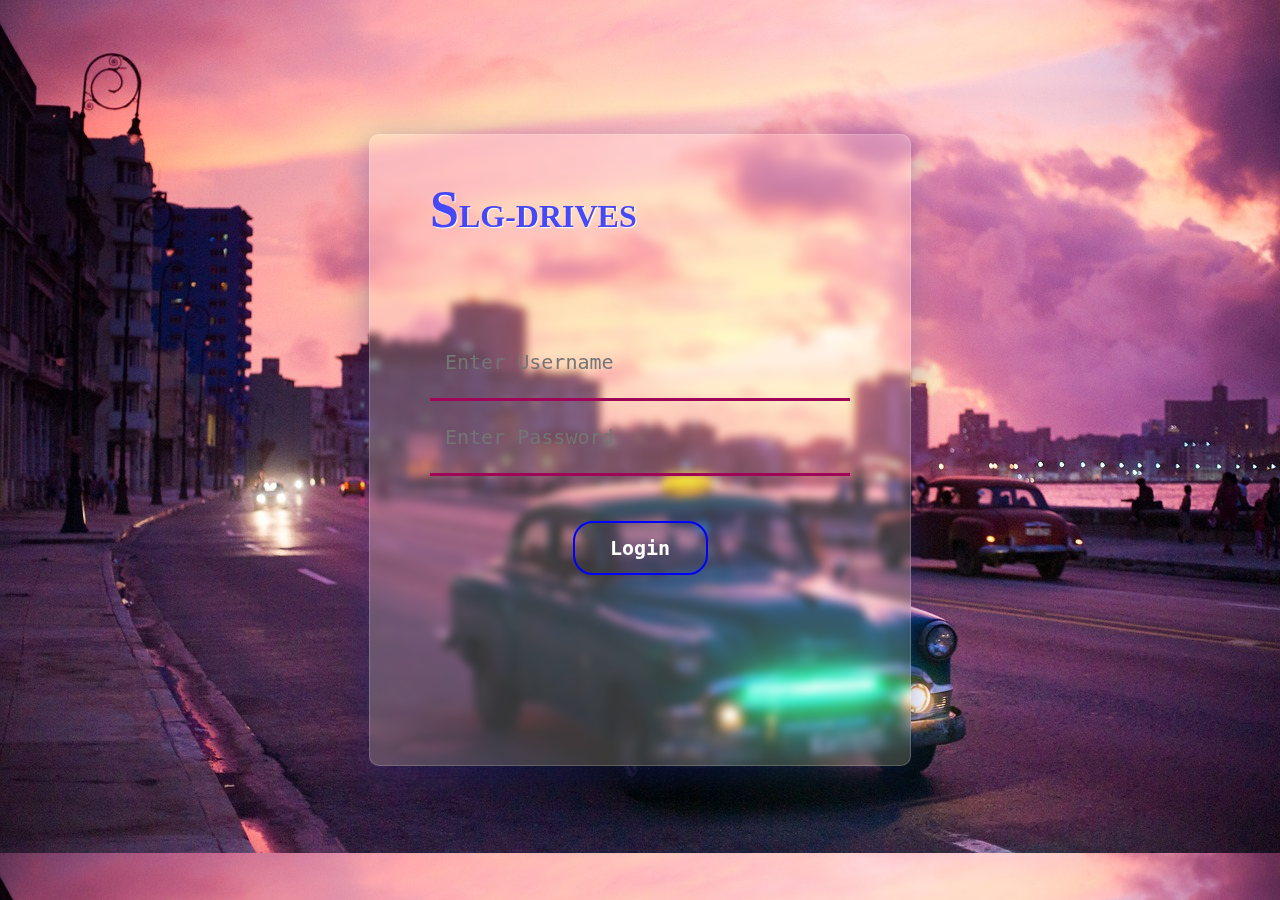
<file: WORKSHOP/index.html>
<!DOCTYPE html>
<html lang="en">
<head>
    <meta charset="UTF-8">
    <meta name="viewport" content="width=device-width, initial-scale=1.0">
    <title>SLG-DRIVES</title>
    <link rel="stylesheet" href="./index.css">
</head>
<body>
    
    <div class="landinpage">
      <div class="form">
        <form onsubmit="login(event)">
          <h1>SLG-DRIVES</h1>
            <input type="text" placeholder="enter username" id="user">
            <input type="password" placeholder="enter password">
            <button>Login</button>
        </form>
        
      </div>
    </div>
    <script src="./index.js"></script>
</body>
</html>
</file>
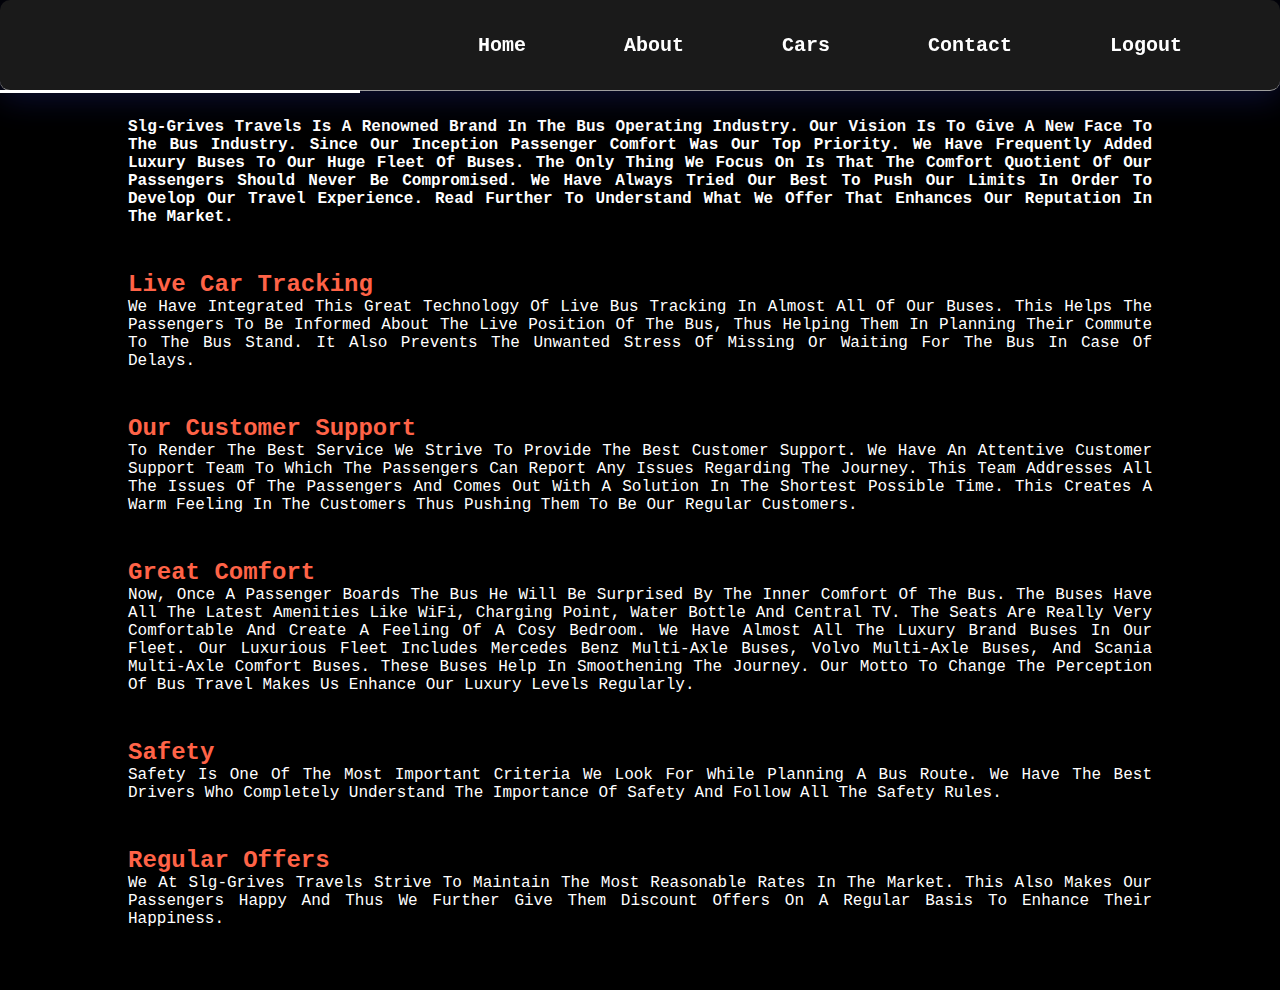
<file: WORKSHOP/about.html>
<!DOCTYPE html>
<html lang="en">

<head>
    <meta charset="UTF-8">
    <meta name="viewport" content="width=device-width, initial-scale=1.0">
    <title>slg-grives</title>
    <link rel="stylesheet" href="./home.css">
    <link rel="stylesheet" href="./about.css">
</head>

<body>
    <div class="homepage">
        <div class="navbar">
            <div class="logo">
            </div>
            <div class="links">
                <ul>
                    <li><a href="./home.html">home</a></li>
                    <li><a href="./about.html">about</a></li>
                    <li><a href="./cars.html">cars</a></li>
                    <li><a href="./contact.html">contact</a></li>
                    <li><a href="./index.html">Logout</a></li>
                </ul>
            </div>
        </div>
        <div class="about">
            <h4>
                slg-grives Travels is a renowned brand in the bus operating industry. Our vision is to give a new face to
                the bus industry. Since our inception passenger comfort was our top priority. We have frequently added
                luxury buses to our huge fleet of buses. The only thing we focus on is that the comfort quotient of our
                passengers should never be compromised. We have always tried our best to push our limits in order to
                develop our travel experience. Read further to understand what we offer that enhances our reputation in
                the market.

                <h2> Live car Tracking </h2>
                We have integrated this great technology of live bus tracking in almost all of our buses. This helps the
                passengers to be informed about the live position of the bus, thus helping them in planning their
                commute to the bus stand. It also prevents the unwanted stress of missing or waiting for the bus in case
                of delays.

                <h2> Our Customer Support </h2>
                To render the best service we strive to provide the best customer support. We have an attentive customer
                support team to which the passengers can report any issues regarding the journey. This team addresses
                all the issues of the passengers and comes out with a solution in the shortest possible time. This
                creates a warm feeling in the customers thus pushing them to be our regular customers.

                <h2>Great Comfort </h2>
                Now, once a passenger boards the bus he will be surprised by the inner comfort of the bus. The buses
                have all the latest amenities like WiFi, charging point, water bottle and central TV. The seats are
                really very comfortable and create a feeling of a cosy bedroom. We have almost all the luxury brand
                buses in our fleet. Our luxurious fleet includes Mercedes Benz Multi-axle buses, Volvo Multi-axle buses,
                and Scania Multi-axle comfort buses. These buses help in smoothening the journey. Our motto to change
                the perception of bus travel makes us enhance our luxury levels regularly.

                <h2>Safety </h2>
                Safety is one of the most important criteria we look for while planning a bus route. We have the best
                drivers who completely understand the importance of safety and follow all the safety rules.

                <h2> Regular Offers </h2>
                We at slg-grives Travels strive to maintain the most reasonable rates in the market. This also makes our
                passengers happy and thus we further give them discount offers on a regular basis to enhance their
                happiness.
            </h4>
        </div>
    </div>
</body>

</html>
</file>
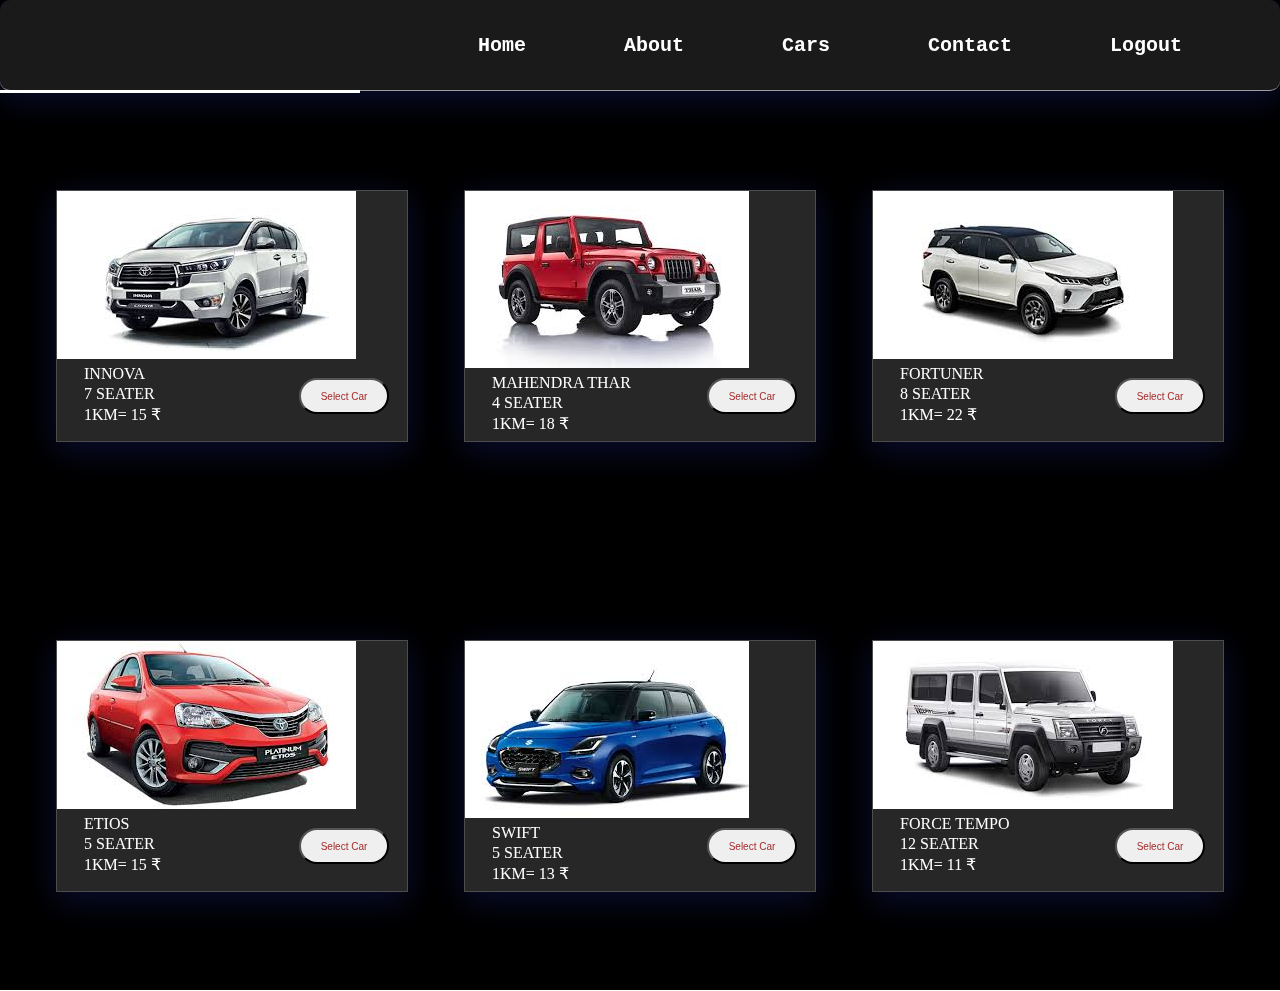
<file: WORKSHOP/cars.html>
<!DOCTYPE html>
<html lang="en">

<head>
    <meta charset="UTF-8">
    <meta name="viewport" content="width=device-width, initial-scale=1.0">
    <title>slg-grives</title>
    <link rel="stylesheet" href="./home.css">
    <link rel="stylesheet" href="./cars.css">
</head>

<body>
    <div class="homepage">
        <div class="navbar">
            <div class="logo">
            </div>
            <div class="links">
                <ul>
                    <li><a href="./home.html">home</a></li>
                    <li><a href="./about.html">about</a></li>
                    <li><a href="">cars</a></li>
                    <li><a href="./contact.html">contact</a></li>
                    <li><a href="./index.html">Logout</a></li>
                </ul>
            </div>
        </div>
        <div class="mcar">
            <div class="carsi">
                <img src="./images/innova.jpeg" alt="">
                <p>INNOVA</p>
                <P>7 SEATER</P>
                <p>1KM= 15 ₹</p>
                <button>Select Car</button>
                
            </div>
            <div class="carsi">
                <img src="./images/thar.jpeg" alt="">
                <p>MAHENDRA THAR</p>
                <P>4 SEATER</P>
                <p>1KM= 18 ₹</p>
                <button>Select Car</button>

                

            </div>
            <div class="carsi">
                <img src="./images/for.jpeg" alt="">
                <p>FORTUNER</p>
                <P>8 SEATER</P>
                <p>1KM= 22 ₹</p>
                <button>Select Car</button>

                

            </div>
            <div class="carsi">
                <img src="./images/eto.jpeg" alt="">
                <p>ETIOS</p>
                <P>5 SEATER</P>
                <p>1KM= 15 ₹</p>
                <button>Select Car</button>

                

            </div>
            <div class="carsi">
                <img src="./images/swift.jpeg" alt="">
                <p>SWIFT</p>
                <P>5 SEATER</P>
                <p>1KM= 13 ₹</p>
                <button>Select Car</button>


            </div>
            <div class="carsi">
                <img src="./images/tempo.jpeg" alt="">
                <p>FORCE TEMPO</p>
                <P>12 SEATER</P>
                <p>1KM= 11 ₹</p>
                <button>Select Car</button>

                

            </div>

        </div>

    </div>

</body>

</html>
</file>
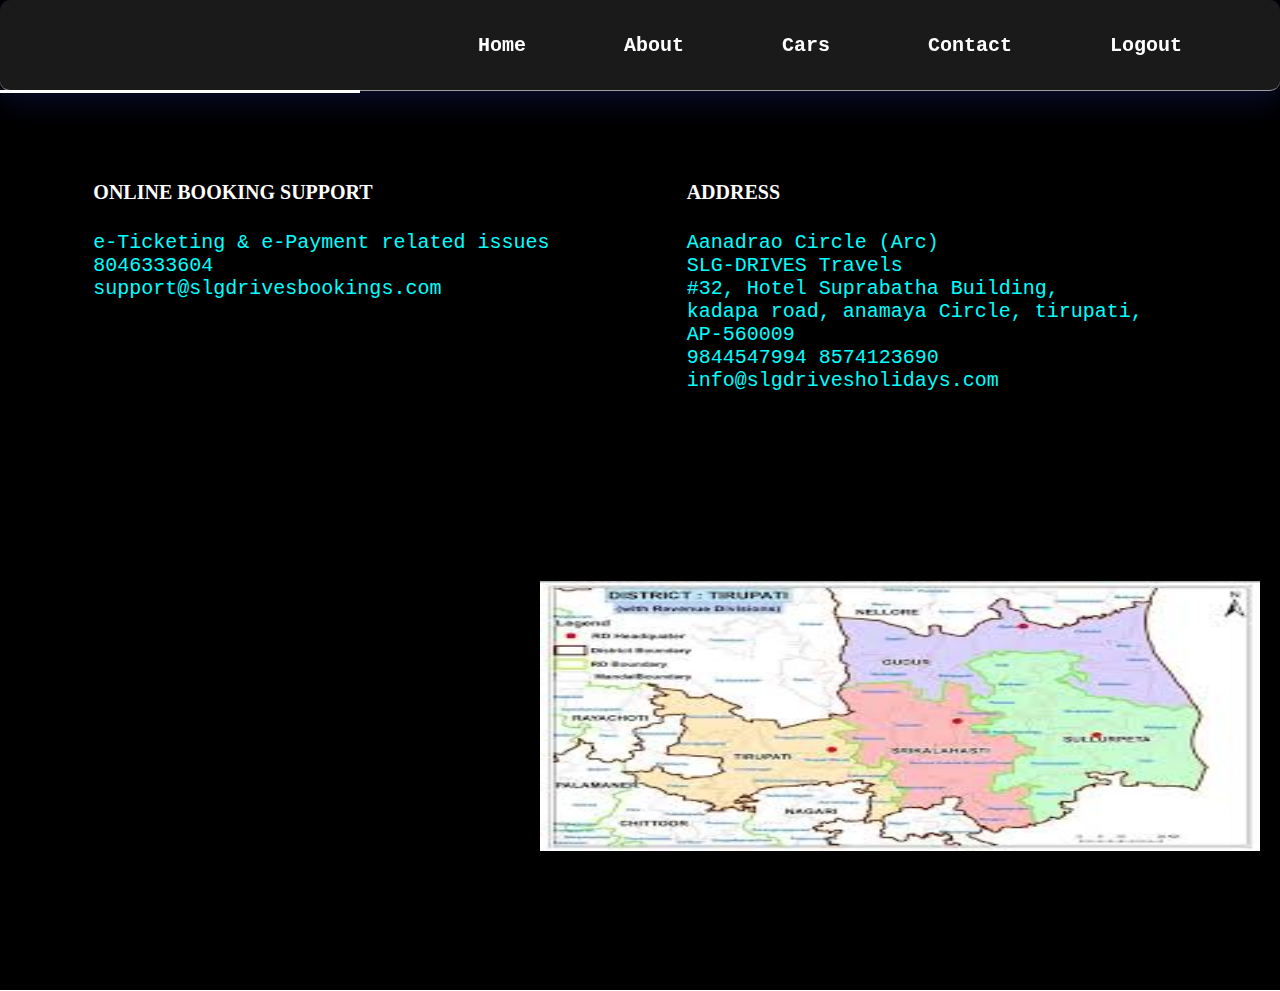
<file: WORKSHOP/contact.html>
<!DOCTYPE html>
<html lang="en">

<head>
    <meta charset="UTF-8">
    <meta name="viewport" content="width=device-width, initial-scale=1.0">
    <title>slg-grives</title>
    <link rel="stylesheet" href="./home.css">
    <link rel="stylesheet" href="./contact.css">
</head>

<body>
    <div class="homepage">
        <div class="navbar">
            <div class="logo">
            </div>
            <div class="links">
                <ul>
                    <li><a href="./home.html">home</a></li>
                    <li><a href="./about.html">about</a></li>
                    <li><a href="./cars.html">cars</a></li>
                    <li><a href="">contact</a></li>
                    <li><a href="./index.html">Logout</a></li>
                </ul>
            </div>
        </div>
        <div class="contact">
            <div class="add">
                <h1>Online Booking Support</h1>
            
                <p> e-Ticketing & e-Payment related issues</p>
                <p> 8046333604</p>
                <p>support@slgdrivesbookings.com</p>
            </div>
            <div class="add">
                <h1>Address</h1>
                <p>Aanadrao Circle (Arc)</p>
                <p> SLG-DRIVES Travels</p>
                <p>  #32, Hotel Suprabatha Building,</p>
                <p> kadapa road, anamaya Circle, tirupati, <br>AP-560009</p>
                <p>9844547994 8574123690 info@slgdrivesholidays.com</p>
            </div>
        </div>
       
         <div class="map">
            <img src="./images/map.jpeg" alt="">
         </div>
    </div>

</body>

</html>
</file>
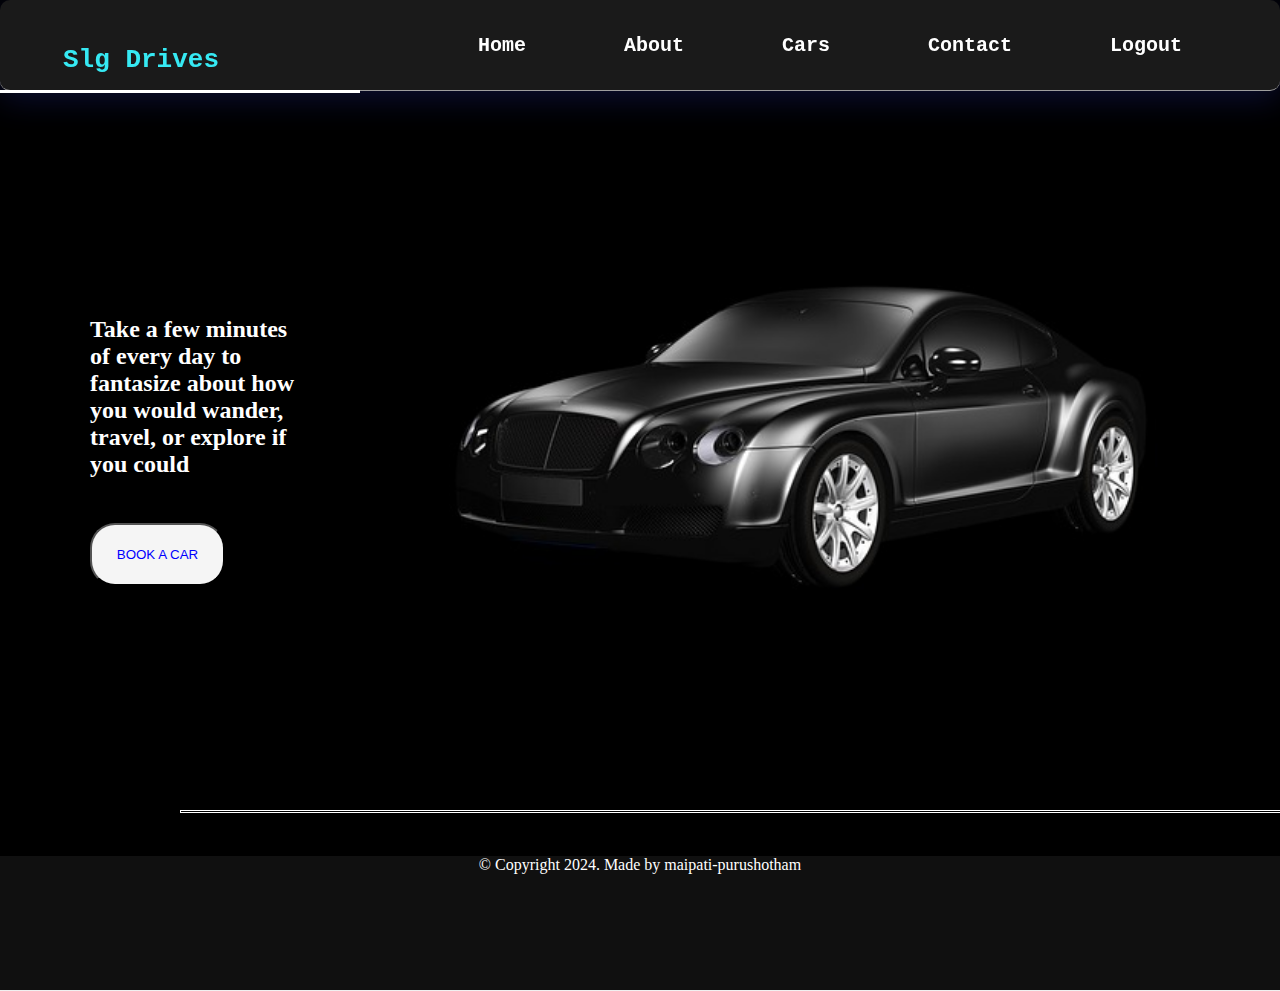
<file: WORKSHOP/home.html>
<!DOCTYPE html>
<html lang="en">
<head>
    <meta charset="UTF-8">
    <meta name="viewport" content="width=device-width, initial-scale=1.0">
    <title>SLG-DRIVES</title>
    <link rel="stylesheet" href="./home.css">
</head>
<body>
     <div class="homepage">
        <div class="navbar">
            <div class="logo">
               <h1>slg drives</h1>
            </div>
            <div class="links">
                <ul>
                    <li><a href="">home</a></li>
                    <li><a href="./about.html">about</a></li>
                    <li><a href="./cars.html">cars</a></li>
                    <li><a href="./contact.html">contact</a></li>
                    <li><a href="./index.html">Logout</a></li>
                </ul>
            </div>
        </div>
        <div class="middle">
            <div class="text">
                <h2>Take a few minutes of every day to fantasize about how you would wander, travel, or explore if you could</h2>
                <button>BOOK A CAR</button>
                
            </div>
            <div class="img"><img src="./images/car.jpg" alt=""></div>
            <div class="hr"></div>
        </div>
        <div class="footer">
          
            <p>© Copyright 2024. Made by maipati-purushotham</p>
        </div>
     </div>
</body>
</html>
</file>
<file: WORKSHOP/index.css>
* {
    margin: 0;
    padding: 0;
}

.landinpage {
    height: 100vh;
    width: 100%;
    background: url(./images/lancar.jpg);
    display: flex;
    align-items: center;
    justify-content: space-evenly;

}

.form {
    height: 70vh;
    width: 60vh;
    border: solid 1px white;
    background: rgba(255, 255, 255, 0.2);
    box-shadow: 0 8px 32px 0 rgba(31, 38, 135, 0.37);
    backdrop-filter: blur(4.5px);
    -webkit-backdrop-filter: blur(4.5px);
    border-radius: 10px;
    border: 1px solid rgba(255, 255, 255, 0.18);
    display: flex;
    align-items: center;
    justify-content: center;
}
.form h1{
    color: rgba(45, 48, 246, 0.877);
    text-shadow: 1px 1px 1px white;
    position: absolute;
    top: 5vh;
}
.form h1::first-letter{
    font-size: 52px;

}
input{
    display: flex;
    align-items: center;
    justify-content: center;
    height: 8vh;
    width: 45vh;
    border: none;
    background: none;
    border-bottom: solid 3px rgb(160, 6, 88);
    color: black;
    padding-left: 15px;
    font-size: 20px;
    font-family: monospace;
    text-transform: capitalize;
    outline: none;
}
button{
    display: block;
    margin: 5vh auto 0 auto;
    height: 6vh;
    width: 15vh;
    background: none;
    font-size: 20px;
    font-family: monospace;
    font-weight: bolder;
    color: white;
    border-radius: 20px;
    border:  solid 2px blue;
}
.form input:focus{
    border-bottom: solid 3px white;
    outline: none;
}
</file>
<file: WORKSHOP/home.css>
/* * {
    margin: 0;
    padding: 0;
}

.homepage {
    height: 10vh;
    width: 100%;
    display: flex;
    justify-content: center;
}
.logo{
    height: 12vh;
    width: 20%; 
    background: rgba(19, 2, 2, 0.2);
    box-shadow: 0 8px 32px 0 rgba(31, 38, 135, 0.37);
    backdrop-filter: blur(4.5px);
    -webkit-backdrop-filter: blur(4.5px);
    border: 1px solid rgba(255, 255, 255, 0.18);
    border-bottom: solid 2px white;
}
.logo img{
    height: 15vh;
    margin-left: 5vh;
  
}
.navbar {
    height: 12vh;
    width: 80%;
    background: rgba(19, 2, 2, 0.2);
    box-shadow: 0 8px 32px 0 rgba(31, 38, 135, 0.37);
    backdrop-filter: blur(4.5px);
    -webkit-backdrop-filter: blur(4.5px);
    border: 1px solid rgba(255, 255, 255, 0.18);
    border-bottom: solid 2px white;
    display: flex;
}
ul{
    height: 100%;
    width: 80%;
    margin-left: 15%;
    display: flex;
    align-items: center;
    justify-content: space-evenly;
    list-style: none;
}
ul a{

    font-size: 25px;
    text-transform:capitalize;
    text-decoration: none;
    transition: all 2s;
    font-weight: bolder;
    font-family: monospace;
}
ul a:hover{
    color: red;
    
}
.middle{
    height: 80vh;
    width: 100%;

} */


* {
    margin: 0;
    padding: 0;
}

.homepage {
    height: 110vh;
    width: 100%;
    background-color: black
}

.navbar {
    height: 10vh;
    width: 100%;
    background: rgba(255, 255, 255, 0.1);
    box-shadow: 0 8px 32px 0 rgba(31, 38, 135, 0.37);
    backdrop-filter: blur(0px);
    -webkit-backdrop-filter: blur(0px);
    border-radius: 10px;
    border-bottom: 1px solid rgba(255, 255, 255, 0.579);
    display: flex;
    justify-content: space-between;
}

.logo {
    height: 10vh;
    width: 40vh;
    border-bottom: solid 3px white;
}

.logo h1 {
    color: rgb(54, 233, 243);
    text-transform: capitalize;
    font-family: monospace;
    margin: 5vh 0 0 7vh;

}

.links ul {
    height: 100%;
    width: 100vh;
    display: flex;
    justify-content: space-evenly;
    align-items: center;
    list-style: none;
}

.links a {
    font-size: 20px;
    text-transform: capitalize;
    text-decoration: none;
    transition: all 1s;
    font-weight: bolder;
    font-family: monospace;
    color: white;

}

ul a:hover {
    color: red;
    text-decoration: overline;
}

.middle {
    height: 80vh;
    width: 100%;
    display: flex;
    align-items: center;

}

.text {
    width: 60%;
    height: 100%;
}

.img img {
    height: 550px;
}

.text h2 {
    color: white;
    text-align: start;
    margin: 25vh 0 0 10vh;
}

.text button {
    height: 7vh;
    width: 15vh;
    display: block;
    border-radius: 25px;
    margin: 5vh 0 0 10vh;
    color: blue;
    background-color: whitesmoke;
}

.text button:active {
    transform: scale(1.12);
}

.middle .hr {
    position: absolute;
    height: 1px;
    width: 150vh;
    border: solid 1px white;
    top: 90vh;
    margin-left: 20vh;

}

.footer {
    margin-top: 5vh;
    height: 15vh;
    width: 100%;
    background-color: rgba(128, 128, 128, 0.121);
}

.footer p {
    color: white;
    text-align: center;
    margin-top: 5vh;
}
</file>
<file: WORKSHOP/about.css>
.about{
    color: white;
    font-family: monospace;
    width: 80%;
    text-align: justify;
    margin: 3vh auto 3vh auto;
    font-size: 16px;
    text-transform: capitalize;
}
.about h2{
    margin: 5vh 0 0 0;
    color: tomato;
}
</file>
<file: WORKSHOP/cars.css>
.mcar {
    height: 100vh;
    width: 100%;
    display: grid;
    grid-template-columns: auto auto auto;
    align-items: center;
    justify-content: space-evenly;
}

.mcar .carsi {
    height: 250px;
    width: 350px;
    border: solid 2px white;
    background: rgba(159, 157, 157, 0.25);
    box-shadow: 0 8px 32px 0 rgba(31, 38, 135, 0.37);
    backdrop-filter: blur(20px);
    -webkit-backdrop-filter: blur(20px);
    border: 1px solid rgba(255, 255, 255, 0.18);
}
.carsi p{
    color: white;
    text-align: start;
    margin: 2px 0 0 3vh;
}
.carsi button{
    position: absolute;
    right: 2vh;
    bottom: 3vh;
    height: 4vh;
    width: 10vh;
    color: brown;
    font-size: 10px;
    border-radius: 20px;
    
}
.carsi button:active{
    transform: scale(1.12);
}
</file>
<file: WORKSHOP/contact.css>
.contact{
    height: 90vh;
    width: 100%;
    display: grid;
    grid-template-columns: auto auto ;
    justify-content: space-evenly;
    margin: 10vh 0 0 0;
}
.add{
    height: 200px;
    width: 500px;
}
.add p{
    color: aqua;
    font-family: monospace;
    font-size: 20px;
}
.add h1{
    color: white;
    margin-bottom: 3vh;
    font-family: serif;
    text-transform: uppercase;
    font-size: 20px;
}
.map{
    position: absolute;
    bottom: 5vh;
    left: 60vh;
}
.map img{
    height: 30vh;
    width: 80vh;
}
</file>
